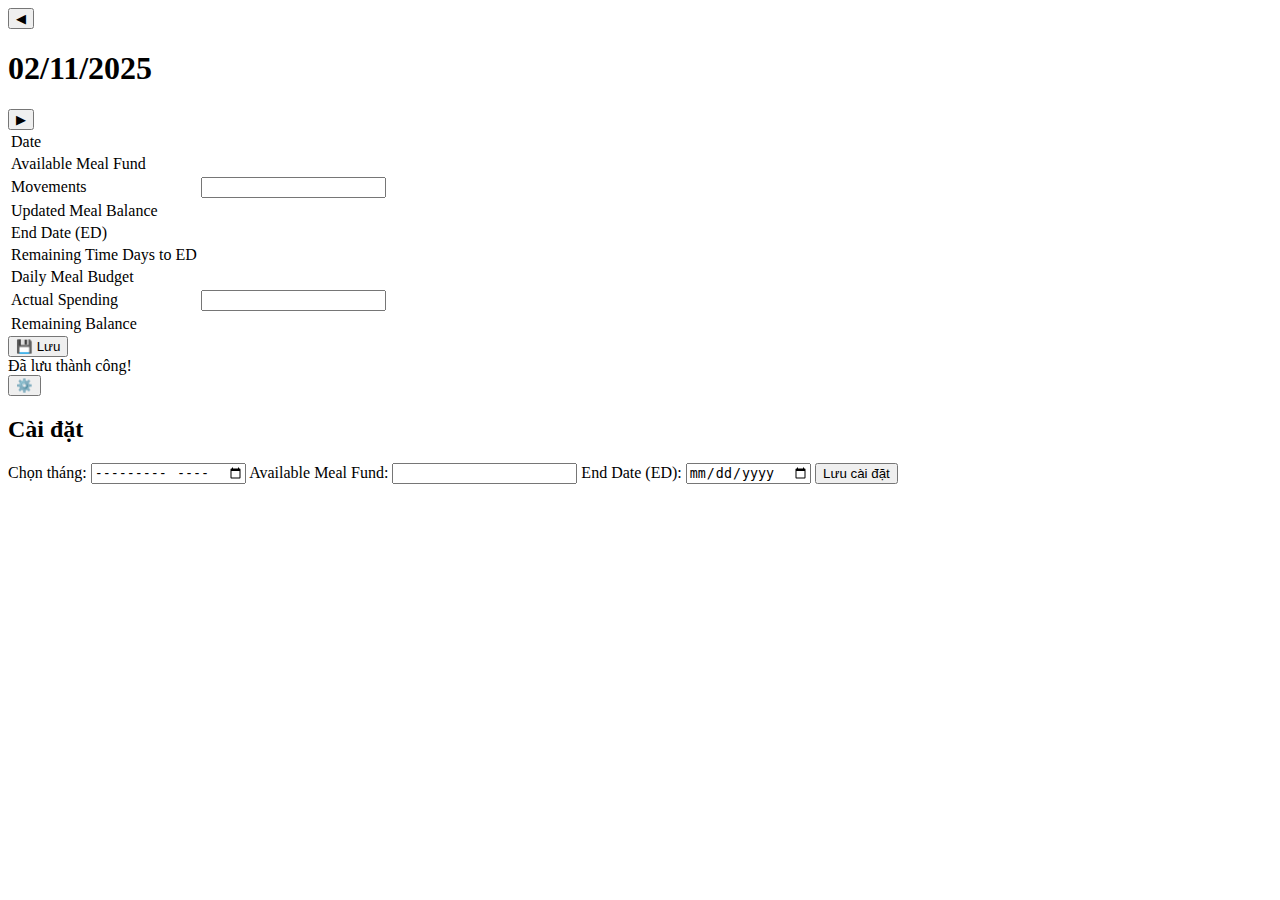
<file: index.html>
<!DOCTYPE html>
<html lang="vi">
<head>
  <meta charset="UTF-8" />
  <meta name="viewport" content="width=device-width, initial-scale=1.0" />
  <title>Daily Meal Fund</title>
  <link rel="stylesheet" href="style.css" />
  <link href="https://fonts.googleapis.com/css2?family=Roboto:wght@400;500;700&display=swap" rel="stylesheet">
</head>
<body>
  <div class="container">
    <header>
      <button id="prevDay">◀</button>
      <h1 id="dateDisplay">02/11/2025</h1>
      <button id="nextDay">▶</button>
    </header>

    <table id="fundTable">
      <tr><td>Date</td><td id="dateCell"></td></tr>
      <tr><td>Available Meal Fund</td><td id="availableFund"></td></tr>
      <tr><td>Movements</td><td><input type="number" id="movements" /></td></tr>
      <tr><td>Updated Meal Balance</td><td id="updatedBalance"></td></tr>
      <tr><td>End Date (ED)</td><td id="endDate"></td></tr>
      <tr><td>Remaining Time Days to ED</td><td id="remainingDays"></td></tr>
      <tr><td>Daily Meal Budget</td><td id="dailyBudget"></td></tr>
      <tr><td>Actual Spending</td><td><input type="number" id="actualSpending" /></td></tr>
      <tr><td>Remaining Balance</td><td id="remainingBalance"></td></tr>
    </table>

    <button id="saveBtn">💾 Lưu</button>
  </div>

  <div id="toast">Đã lưu thành công!</div>

  <button id="settingsBtn">⚙️</button>
  <div id="settingsPanel">
    <h2>Cài đặt</h2>
    <label>Chọn tháng: <input type="month" id="monthSelect"></label>
    <label>Available Meal Fund: <input type="number" id="fundInput"></label>
    <label>End Date (ED): <input type="date" id="edInput"></label>
    <button id="saveSettings">Lưu cài đặt</button>
  </div>

  <script src="script.js"></script>
</body>
</html>
</file>
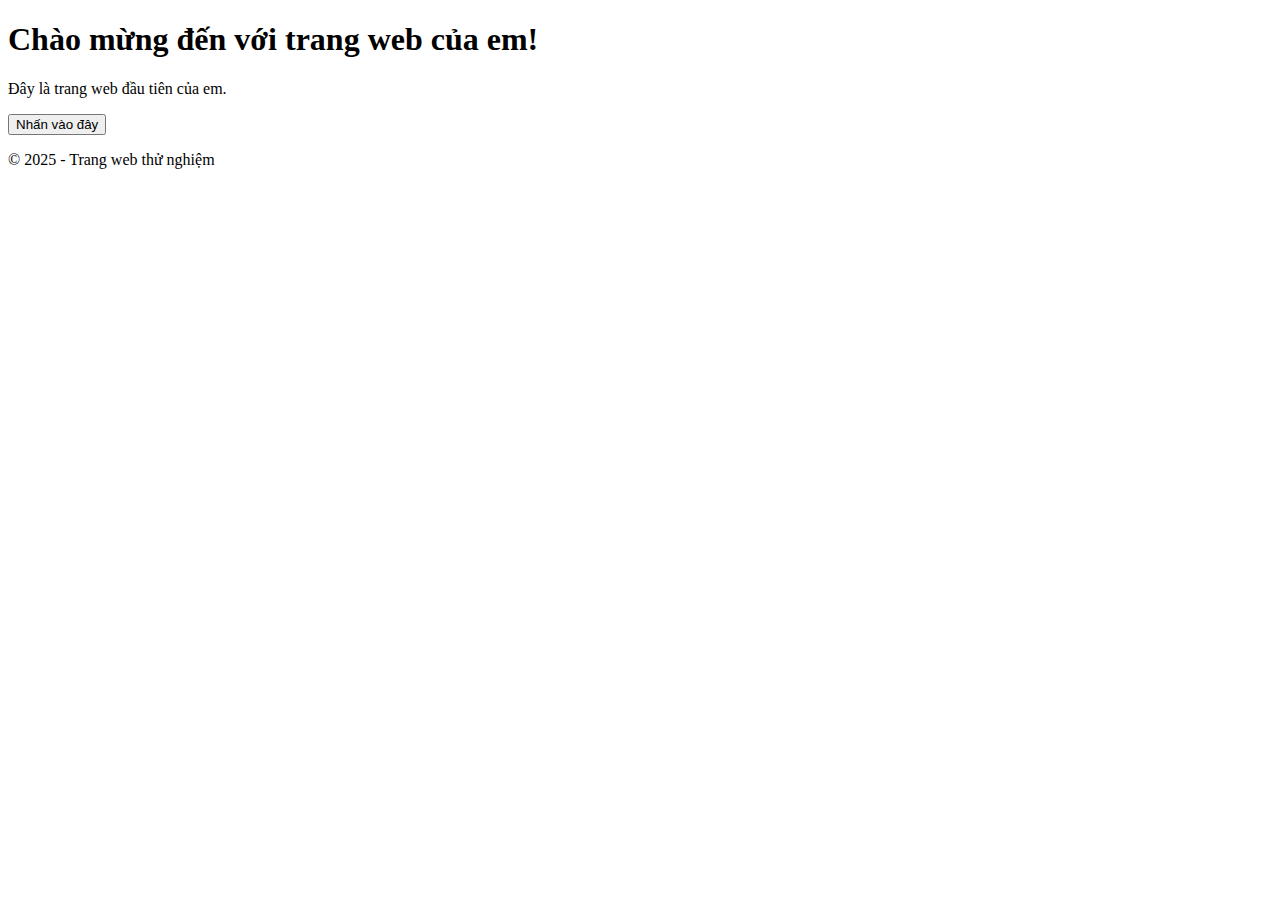
<file: index.html.html>
<!DOCTYPE html>
<html lang="vi">
<head>
  <meta charset="UTF-8" />
  <meta name="viewport" content="width=device-width, initial-scale=1.0" />
  <title>Trang web cơ bản</title>
  <link rel="stylesheet" href="style.css" />
</head>
<body>
  <header>
    <h1>Chào mừng đến với trang web của em!</h1>
  </header>

  <main>
    <p>Đây là trang web đầu tiên của em.</p>
    <button id="btnHello">Nhấn vào đây</button>
  </main>

  <footer>
    <p>© 2025 - Trang web thử nghiệm</p>
  </footer>

  <script src="script.js"></script>
</body>
</html>
</file>
<file: style.css>
const dateDisplay = document.getElementById("dateDisplay");
const dateCell = document.getElementById("dateCell");
const availableFund = document.getElementById("availableFund");
const movements = document.getElementById("movements");
const updatedBalance = document.getElementById("updatedBalance");
const endDate = document.getElementById("endDate");
const remainingDays = document.getElementById("remainingDays");
const dailyBudget = document.getElementById("dailyBudget");
const actualSpending = document.getElementById("actualSpending");
const remainingBalance = document.getElementById("remainingBalance");
const saveBtn = document.getElementById("saveBtn");
const prevDay = document.getElementById("prevDay");
const nextDay = document.getElementById("nextDay");
const toast = document.getElementById("toast");

const settingsBtn = document.getElementById("settingsBtn");
const settingsPanel = document.getElementById("settingsPanel");
const monthSelect = document.getElementById("monthSelect");
const fundInput = document.getElementById("fundInput");
const edInput = document.getElementById("edInput");
const saveSettings = document.getElementById("saveSettings");

let settings = JSON.parse(localStorage.getItem("settings")) || {
  month: "",
  fund: 0,
  endDate: "",
};
let data = JSON.parse(localStorage.getItem("data")) || {};
let currentDate = new Date();

function formatDate(d) {
  return d.toLocaleDateString("vi-VN");
}
function formatNumber(num) {
  return num.toLocaleString("vi-VN");
}
function daysBetween(d1, d2) {
  return Math.ceil((d2 - d1) / (1000 * 60 * 60 * 24));
}

function render() {
  const monthKey = settings.month;
  const dateKey = formatDate(currentDate);
  dateDisplay.textContent = dateKey;
  dateCell.textContent = dateKey;

  const today = new Date();
  nextDay.disabled = currentDate >= today;

  const d = data[monthKey]?.[dateKey] || {
    movements: 0,
    actualSpending: 0,
  };
  movements.value = d.movements;
  actualSpending.value = d.actualSpending;

  const ed = new Date(settings.endDate);
  const remainDays = daysBetween(currentDate, ed) + 1;
  remainingDays.textContent = remainDays > 0 ? remainDays : 0;
  endDate.textContent = settings.endDate;

  const prev = new Date(currentDate);
  prev.setDate(prev.getDate() - 1);
  const prevKey = formatDate(prev);
  let avail = settings.fund;

  if (data[monthKey]) {
    const allDates = Object.keys(data[monthKey]);
    allDates.sort((a, b) => new Date(a) - new Date(b));
    let prevFund = settings.fund;
    for (let key of allDates) {
      if (new Date(key) < currentDate) {
        const dd = data[monthKey][key];
        const rb = dd.remainingBalance || 0;
        const db = dd.dailyBudget || 0;
        prevFund -= db;
        if (key === prevKey) avail = prevFund;
      }
    }
  }

  availableFund.textContent = formatNumber(avail);
  const upBal = avail + Number(d.movements || 0);
  updatedBalance.textContent = formatNumber(upBal);

  let db;
  if (data[monthKey]?.[prevKey]?.remainingBalance >= 0) {
    db = upBal / remainDays;
  } else {
    db = upBal / remainDays + (data[monthKey]?.[prevKey]?.remainingBalance || 0);
  }
  dailyBudget.textContent = formatNumber(db);

  const rb = db - Number(d.actualSpending || 0);
  remainingBalance.textContent = formatNumber(rb);
}

saveBtn.onclick = () => {
  const monthKey = settings.month;
  const dateKey = formatDate(currentDate);
  if (!data[monthKey]) data[monthKey] = {};
  data[monthKey][dateKey] = {
    movements: Number(movements.value),
    actualSpending: Number(actualSpending.value),
    dailyBudget: parseFloat(dailyBudget.textContent.replace(/\./g, "")) || 0,
    remainingBalance: parseFloat(remainingBalance.textContent.replace(/\./g, "")) || 0,
  };
  localStorage.setItem("data", JSON.stringify(data));
  toast.classList.add("show");
  setTimeout(() => toast.classList.remove("show"), 2000);
};

prevDay.onclick = () => {
  currentDate.setDate(currentDate.getDate() - 1);
  render();
};
nextDay.onclick = () => {
  const today = new Date();
  if (currentDate < today) {
    currentDate.setDate(currentDate.getDate() + 1);
    render();
  }
};

settingsBtn.onclick = () => settingsPanel.classList.toggle("show");
saveSettings.onclick = () => {
  settings = {
    month: monthSelect.value,
    fund: Number(fundInput.value),
    endDate: edInput.value,
  };
  localStorage.setItem("settings", JSON.stringify(settings));
  settingsPanel.classList.remove("show");
  render();
};

render();
</file>
